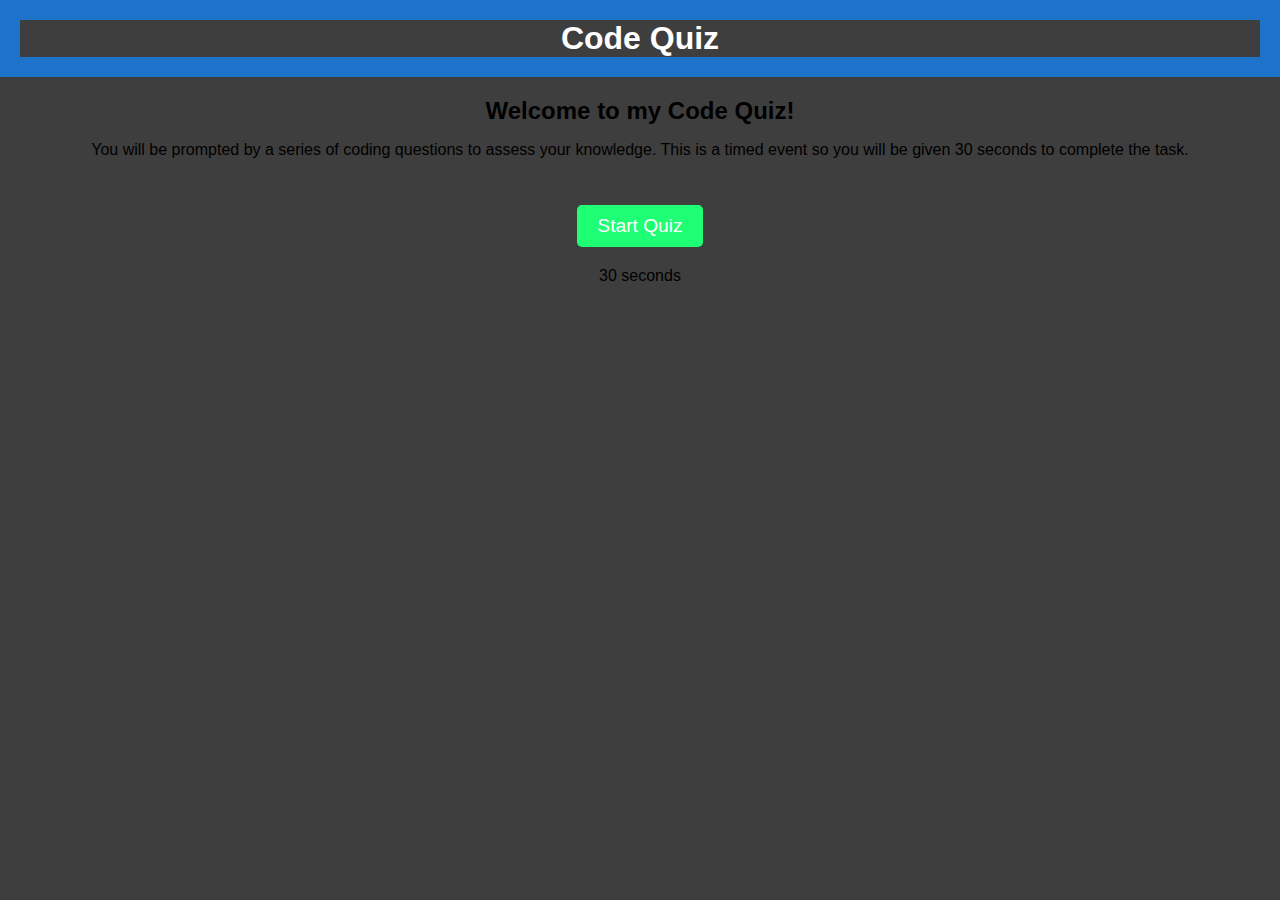
<file: index.html>
<!DOCTYPE html>
<html lang="en">
    <head>
        <meta charset="UTF-8">
        <meta http-equiv="X-UA-Compatible" content="IE=edge">
        <meta name="viewport" content="width=device-width, initial-scale=1.0">
        <link rel = "stylesheet" href = "Assets/style.css">
        <title>Definitive Code Quiz</title>
    </head>
    <body>
        <header>
            <h1>Code Quiz</h1>
        </header>
        <main>
            <div id="startScreen">
                <h2>Welcome to my Code Quiz!</h2>
                    <p>You will be prompted by a series of coding questions to assess your knowledge. This is a timed event so you will be given 30 seconds to complete the task.</p>
                <button id="startButton">Start Quiz</button>
            </div>
            <div id="latestScore"></div>
            <div id="timer">30 seconds</div>
            <div id="questionScreen" class="hidden">
                <div id="question"></div>
                <div id="selections"></div>
            </div>
            <div id="gameOver" class="hidden">
                <h2>Game Over!</h2>
                <p>Your score is: <span id="score"></span></p>
                <form>
                    <label for="initials">Enter your initials:</label>
                    <input type="text" id="initials" name="initials">
                    <button id="saveButton" type="submit">Save Score</button>
                </form>
            </div>
            <div id="answerStatus"></div>
        </main>
        <script src="./Assets/script.js"></script>
    </body>
</html>
</file>
<file: Assets/style.css>
* {
    background-color: rgb(63, 62, 62);
}
body {
    font-family: Arial, sans-serif;
    margin: 0;
    padding: 0;
}
  
header {
    background-color: #187bdde0;
    color: white;
    padding: 20px;
    text-align: center;
}
  
main {
    padding: 20px;
}
  
h1, h2 {
    margin: 0;
}
  
#startScreen, #gameOver, #timer, #lastScore{
    text-align: center;
    margin-bottom: 20px;
}
  
#answerStatus {
    text-align: center;
    margin-top: 20px;
}
  
#startButton {
    font-size: 1.2em;
    padding: 10px 20px;
    background-color: #1eff74;
    color: white;
    border: none;
    border-radius: 5px;
    cursor: pointer;
    margin-top: 30px;
}
  
#questionScreen {
    text-align: center;
}
  
#question {
    font-size: 1.2em;
    margin-top: 40px;
    margin-bottom: 20px;
}
  
.hidden {
    display: none;
}
  
#selections {
    display: flex;
    flex-direction: column;
    justify-content: center;
    align-items: center;
}
  
button.option {
    font-size: 1.2em;
    padding: 10px 20px;
    margin-bottom: 10px;
    background-color: #1eff74;
    color: white;
    border: none;
    border-radius: 5px;
    cursor: pointer;
}
  
#saveButton {
    font-size: 1.2em;
    padding: 10px 20px;
    background-color: #1eff74;
    color: white;
    border: none;
    border-radius: 5px;
    cursor: pointer;
}
</file>
